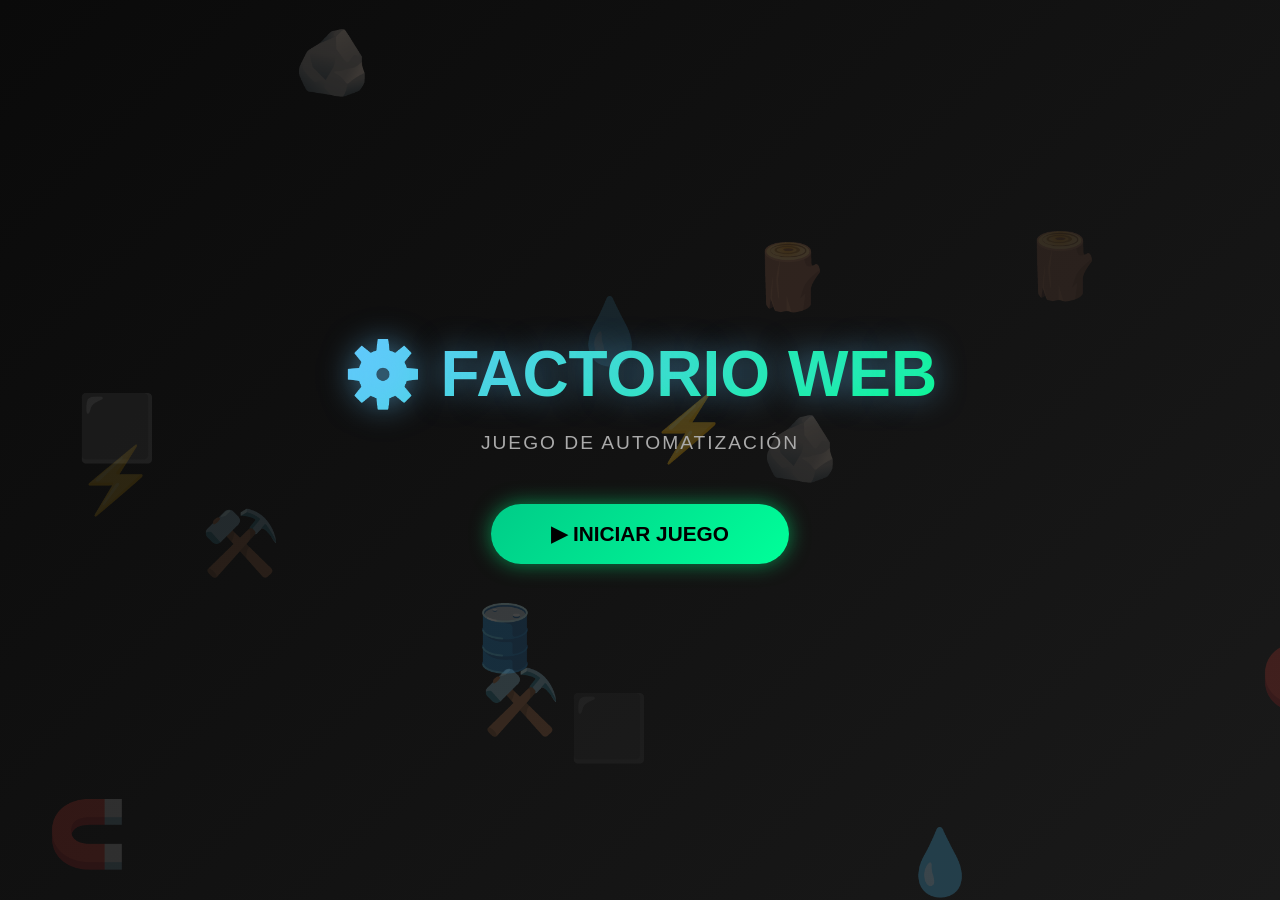
<file: index.html>
<!DOCTYPE html>
<html lang="es">
  <head>
    <meta charset="UTF-8" />
    <meta name="viewport" content="width=device-width, initial-scale=1.0, viewport-fit=cover" />
    <title>Factorio Web - Juego de Automatización</title>
    <style>
      * {
        margin: 0;
        padding: 0;
        box-sizing: border-box;
      }

      html,
      body {
        width: 100%;
        height: 100%;
        font-family: "Segoe UI", Tahoma, Geneva, Verdana, sans-serif;
        background: #1a1a1a;
        color: #fff;
        overflow: hidden;
        position: fixed;
      }

      #gameContainer {
        width: 100vw;
        height: 100vh;
        display: flex;
        align-items: center;
        justify-content: center;
        background: linear-gradient(135deg, #0a0a0a 0%, #1a1a1a 100%);
      }

      canvas {
        display: block;
        background: #2a2a2a;
        cursor: crosshair;
        image-rendering: pixelated;
        image-rendering: crisp-edges;
        width: 100%;
        height: 100%;
      }

      ::-webkit-scrollbar {
        width: 8px;
        height: 8px;
      }

      ::-webkit-scrollbar-track {
        background: #1a1a1a;
      }

      ::-webkit-scrollbar-thumb {
        background: #444;
        border-radius: 4px;
      }

      ::-webkit-scrollbar-thumb:hover {
        background: #666;
      }

      ::selection {
        background: rgba(100, 200, 255, 0.5);
        color: #fff;
      }

      #consoleButton {
        position: fixed;
        bottom: 240px;
        left: 20px;
        width: 50px;
        height: 50px;
        background: #2a4a2a;
        border: 2px solid #4a8a4a;
        border-radius: 50%;
        cursor: pointer;
        display: flex;
        align-items: center;
        justify-content: center;
        font-size: 24px;
        color: #4a8a4a;
        transition: all 0.3s ease;
        z-index: 1000;
        box-shadow: 0 0 10px rgba(0, 255, 0, 0.3);
      }

      #consoleButton:hover {
        width: 60px;
        height: 60px;
        font-size: 28px;
        box-shadow: 0 0 20px rgba(0, 255, 0, 0.6);
        border-color: #00ff00;
        color: #00ff00;
      }

      /* ===== BOTÓN DE PAPELERA ===== */
      #resetButton {
        position: fixed;
        bottom: 20px;
        right: 20px;
        width: 50px;
        height: 50px;
        background: #4a2a2a;
        border: 2px solid #8a4a4a;
        border-radius: 50%;
        cursor: pointer;
        display: flex;
        align-items: center;
        justify-content: center;
        font-size: 24px;
        color: #8a4a4a;
        transition: all 0.3s ease;
        z-index: 1000;
        box-shadow: 0 0 10px rgba(255, 100, 100, 0.3);
      }

      #resetButton:hover {
        width: 60px;
        height: 60px;
        font-size: 28px;
        box-shadow: 0 0 20px rgba(255, 100, 100, 0.6);
        border-color: #ff6464;
        color: #ff6464;
      }

      /* ===== MODAL DE CONFIRMACIÓN ===== */
      #resetModal {
        position: fixed;
        top: 0;
        left: 0;
        width: 100%;
        height: 100%;
        background: rgba(0, 0, 0, 0.7);
        display: none;
        align-items: center;
        justify-content: center;
        z-index: 3000;
      }

      #resetModal.visible {
        display: flex;
      }

      .resetModalContent {
        background: #1a1a1a;
        border: 2px solid #8a4a4a;
        border-radius: 12px;
        padding: 30px;
        text-align: center;
        box-shadow: 0 0 30px rgba(0, 0, 0, 0.9);
        max-width: 400px;
      }

      .resetModalContent h2 {
        color: #ff6464;
        font-size: 1.5rem;
        margin-bottom: 15px;
      }

      .resetModalContent p {
        color: #aaa;
        font-size: 1rem;
        margin-bottom: 30px;
        line-height: 1.5;
      }

      .resetModalButtons {
        display: flex;
        gap: 15px;
        justify-content: center;
      }

      .resetModalButtons button {
        padding: 12px 30px;
        font-size: 1rem;
        font-weight: bold;
        border: none;
        border-radius: 6px;
        cursor: pointer;
        transition: all 0.3s ease;
      }

      .resetConfirmBtn {
        background: linear-gradient(135deg, #ff6464, #ff8080);
        color: #fff;
      }

      .resetConfirmBtn:hover {
        transform: scale(1.05);
        box-shadow: 0 0 20px rgba(255, 100, 100, 0.5);
      }

      .resetCancelBtn {
        background: #2a4a2a;
        color: #4a8a4a;
        border: 2px solid #4a8a4a;
      }

      .resetCancelBtn:hover {
        background: #3a5a3a;
        border-color: #6aaa6a;
        color: #6aaa6a;
      }

      #consolePanel {
        position: fixed;
        bottom: 90px;
        right: 20px;
        width: 400px;
        height: 300px;
        background: #1a1a1a;
        border: 2px solid #4a8a4a;
        border-radius: 8px;
        display: none;
        flex-direction: column;
        z-index: 1000;
        box-shadow: 0 0 20px rgba(0, 0, 0, 0.8);
      }

      #consolePanel.open {
        display: flex;
      }

      #consoleHeader {
        padding: 10px 15px;
        background: #2a4a2a;
        border-bottom: 1px solid #4a8a4a;
        font-weight: bold;
        color: #4a8a4a;
        display: flex;
        justify-content: space-between;
        align-items: center;
      }

      #consoleHeader button {
        background: #4a8a4a;
        border: none;
        color: #1a1a1a;
        padding: 3px 8px;
        border-radius: 3px;
        cursor: pointer;
        font-weight: bold;
      }

      #consoleHeader button:hover {
        background: #6aaa6a;
      }

      #consoleOutput {
        flex: 1;
        overflow-y: auto;
        padding: 10px;
        font-family: "Courier New", monospace;
        font-size: 11px;
        color: #4a8a4a;
        line-height: 1.4;
      }

      .log-info { color: #4a8a4a; }
      .log-error { color: #ff6b6b; }
      .log-warn { color: #ffd93d; }
      .log-debug { color: #87ceeb; }

      /* ===== OVERLAY DE INICIO ===== */
      #startOverlay {
        position: fixed;
        top: 0;
        left: 0;
        width: 100%;
        height: 100%;
        background: linear-gradient(135deg, #0a0a0a 0%, #1a1a1a 100%);
        display: flex;
        align-items: center;
        justify-content: center;
        z-index: 2000;
        overflow: hidden;
      }

      #startOverlay.hidden {
        display: none;
      }

      .floating-icons {
        position: absolute;
        width: 100%;
        height: 100%;
        overflow: hidden;
      }

      .floating-icon {
        position: absolute;
        font-size: 4rem;
        opacity: 0.15;
        animation: float 8s ease-in-out infinite;
      }

      @keyframes float {
        0%, 100% {
          transform: translateY(0px) rotate(0deg);
        }
        50% {
          transform: translateY(-30px) rotate(5deg);
        }
      }

      .overlay-content {
        position: relative;
        z-index: 10;
        text-align: center;
      }

      .overlay-title {
        font-size: 4rem;
        font-weight: bold;
        margin-bottom: 20px;
        background: linear-gradient(135deg, #64c8ff, #00ff88);
        -webkit-background-clip: text;
        -webkit-text-fill-color: transparent;
        background-clip: text;
        text-shadow: 0 0 30px rgba(100, 200, 255, 0.5);
      }

      .overlay-subtitle {
        font-size: 1.2rem;
        color: #aaa;
        margin-bottom: 50px;
        letter-spacing: 2px;
      }

      .start-button {
        padding: 18px 60px;
        font-size: 1.3rem;
        font-weight: bold;
        background: linear-gradient(135deg, #00cc88, #00ff99);
        color: #000;
        border: none;
        border-radius: 50px;
        cursor: pointer;
        position: relative;
        overflow: hidden;
        transition: all 0.3s ease;
        box-shadow: 0 0 20px rgba(0, 255, 136, 0.5);
      }

      .start-button::before {
        content: '';
        position: absolute;
        top: 0;
        left: -100%;
        width: 100%;
        height: 100%;
        background: rgba(255, 255, 255, 0.3);
        transition: left 0.5s ease;
        z-index: -1;
      }

      .start-button:hover::before {
        left: 100%;
      }

      .start-button:hover {
        transform: scale(1.1);
        box-shadow: 0 0 40px rgba(0, 255, 136, 0.8);
        letter-spacing: 2px;
      }

      .start-button:active {
        transform: scale(0.95);
        box-shadow: 0 0 20px rgba(0, 255, 136, 0.5);
      }

      .pulse-animation {
        animation: pulse 2s ease-in-out infinite;
      }

      @keyframes pulse {
        0%, 100% {
          box-shadow: 0 0 20px rgba(0, 255, 136, 0.5);
        }
        50% {
          box-shadow: 0 0 40px rgba(0, 255, 136, 0.8);
        }
      }
    </style>
  </head>
  <body>
    <!-- OVERLAY DE INICIO -->
    <div id="startOverlay">
      <div class="floating-icons" id="floatingIconsContainer"></div>
      <div class="overlay-content">
        <div class="overlay-title">⚙️ FACTORIO WEB</div>
        <div class="overlay-subtitle">JUEGO DE AUTOMATIZACIÓN</div>
        <button class="start-button pulse-animation" onclick="startGame()">
          ▶ INICIAR JUEGO
        </button>
      </div>
    </div>

    <div id="gameContainer">
      <canvas id="gameCanvas"></canvas>
      <button id="consoleButton">█</button>
      <button id="resetButton">🗑️</button>
      <div id="resetModal">
        <div class="resetModalContent">
          <h2>⚠️ REINICIAR PARTIDA</h2>
          <p>¿Estás seguro de que deseas reiniciar la partida?<br><br>Se eliminarán todos los edificios y recursos.</p>
          <div class="resetModalButtons">
            <button class="resetConfirmBtn" onclick="confirmReset()">REINICIAR</button>
            <button class="resetCancelBtn" onclick="cancelReset()">CANCELAR</button>
          </div>
        </div>
      </div>
      <div id="consolePanel">
        <div id="consoleHeader">
          <span>CONSOLA</span>
          <button onclick="document.getElementById('consoleOutput').innerHTML = ''">Limpiar</button>
        </div>
        <div id="consoleOutput"></div>
      </div>
    </div>

    <!-- ===================================================================
         IMPORTACIÓN DE MÓDULOS
         Los módulos se cargan en orden de dependencias.
         Orden crítico: Constants → Data → UI → Rendering → Systems → Gameplay → Core
         =================================================================== -->

    <!-- CORE: Constantes y Configuración -->
    <script src="src/core/constants.js"></script>

    <!-- DATA: Información estática (Investigaciones, Misiones) -->
    <script src="src/data/research-tree.js"></script>
    <script src="src/data/mission-system.js"></script>

    <!-- UI: Sistema de logging y consola -->
    <script src="src/ui/console-logger.js"></script>

    <!-- RENDERING: Generadores de gráficos y caché -->
    <script src="src/rendering/sprite-generator.js"></script>
    <script src="src/rendering/sprite-cache.js"></script>

    <!-- SYSTEMS: Sistemas principales del juego -->
    <script src="src/systems/grid-system.js"></script>
    <script src="src/systems/camera-system.js"></script>

    <!-- RENDERING: Renderer (depende de camera, grid, sprite-cache) -->
    <script src="src/rendering/renderer.js"></script>

    <!-- CORE: Game Loop (depende de todo lo anterior) -->
    <script src="src/core/game-loop.js"></script>

    <!-- Inicializar el juego -->
    <script>
      // Recursos para los iconos flotantes
      const RESOURCE_ICONS = {
        wood: '🪵',
        iron: '⚒️',
        copper: '🧲',
        stone: '🪨',
        coal: '⬛',
        water: '💧',
        energy: '⚡',
        oil: '🛢️'
      };

      // Generar iconos flotantes en el overlay
      function generateFloatingIcons() {
        const container = document.getElementById('floatingIconsContainer');
        const icons = Object.values(RESOURCE_ICONS);
        
        // Crear 15 iconos flotantes
        for (let i = 0; i < 15; i++) {
          const icon = document.createElement('div');
          icon.className = 'floating-icon';
          icon.textContent = icons[i % icons.length];
          
          // Posición aleatoria
          const x = Math.random() * 100;
          const y = Math.random() * 100;
          icon.style.left = x + '%';
          icon.style.top = y + '%';
          
          // Duración de animación variable
          const duration = 6 + Math.random() * 4;
          icon.style.animationDuration = duration + 's';
          
          // Retraso inicial
          icon.style.animationDelay = Math.random() * 2 + 's';
          
          // Opacidad variable
          icon.style.opacity = (0.1 + Math.random() * 0.15).toString();
          
          container.appendChild(icon);
        }
      }

      // Iniciar el juego al hacer clic en el botón
      function startGame() {
        const overlay = document.getElementById('startOverlay');
        overlay.classList.add('hidden');
        
        // Iniciar el GameLoop después de que desaparezca el overlay
        setTimeout(() => {
          const gameCanvas = document.getElementById('gameCanvas');
          const gameLoop = new GameLoop('gameCanvas');
          gameLoop.start();

          const canvas = document.querySelector('canvas');
          if (canvas) {
            canvas.addEventListener('contextmenu', (e) => e.preventDefault());
          }

          console.log("%c CONTROLES DEL JUEGO ", "background: #333; color: #0f0; font-weight: bold; padding: 5px;");
          console.log(
            "%c M = Minero | C = Cinta | A = Almacén | F = Fundición | E = Ensamblador | L = Laboratorio",
            "background: #222; color: #0f0; padding: 5px;"
          );
          console.log(
            "%c U = Ens.Avanzado (Nv.2) | P = Refinería (Nv.3) | Espacio = Pausa | S = Guardar",
            "background: #222; color: #0f0; padding: 5px;"
          );
          console.log("%c Click izq = Colocar | Click der = Cancelar | Rueda = Zoom", "background: #222; color: #0f0; padding: 5px;");
        }, 300);
      }

      document.addEventListener('DOMContentLoaded', () => {
        console.log('🏭 Iniciando Factorio Web (Modularizado)...');
        generateFloatingIcons();
        
        // Event listener para botón de reset
        const resetButton = document.getElementById('resetButton');
        if (resetButton) {
          resetButton.addEventListener('click', () => {
            document.getElementById('resetModal').classList.add('visible');
          });
        }
      });

      // Funciones para el modal de reset
      function confirmReset() {
        document.getElementById('resetModal').classList.remove('visible');
        
        // Limpiar localStorage
        localStorage.removeItem('gameState');
        
        // Recargar la página para regenerar el juego
        window.location.reload();
      }

      function cancelReset() {
        document.getElementById('resetModal').classList.remove('visible');
      }

      // Cerrar modal si se hace clic fuera de él
      document.addEventListener('click', (e) => {
        const resetModal = document.getElementById('resetModal');
        if (e.target === resetModal) {
          cancelReset();
        }
      });
    </script>
  </body>
</html>
</file>
